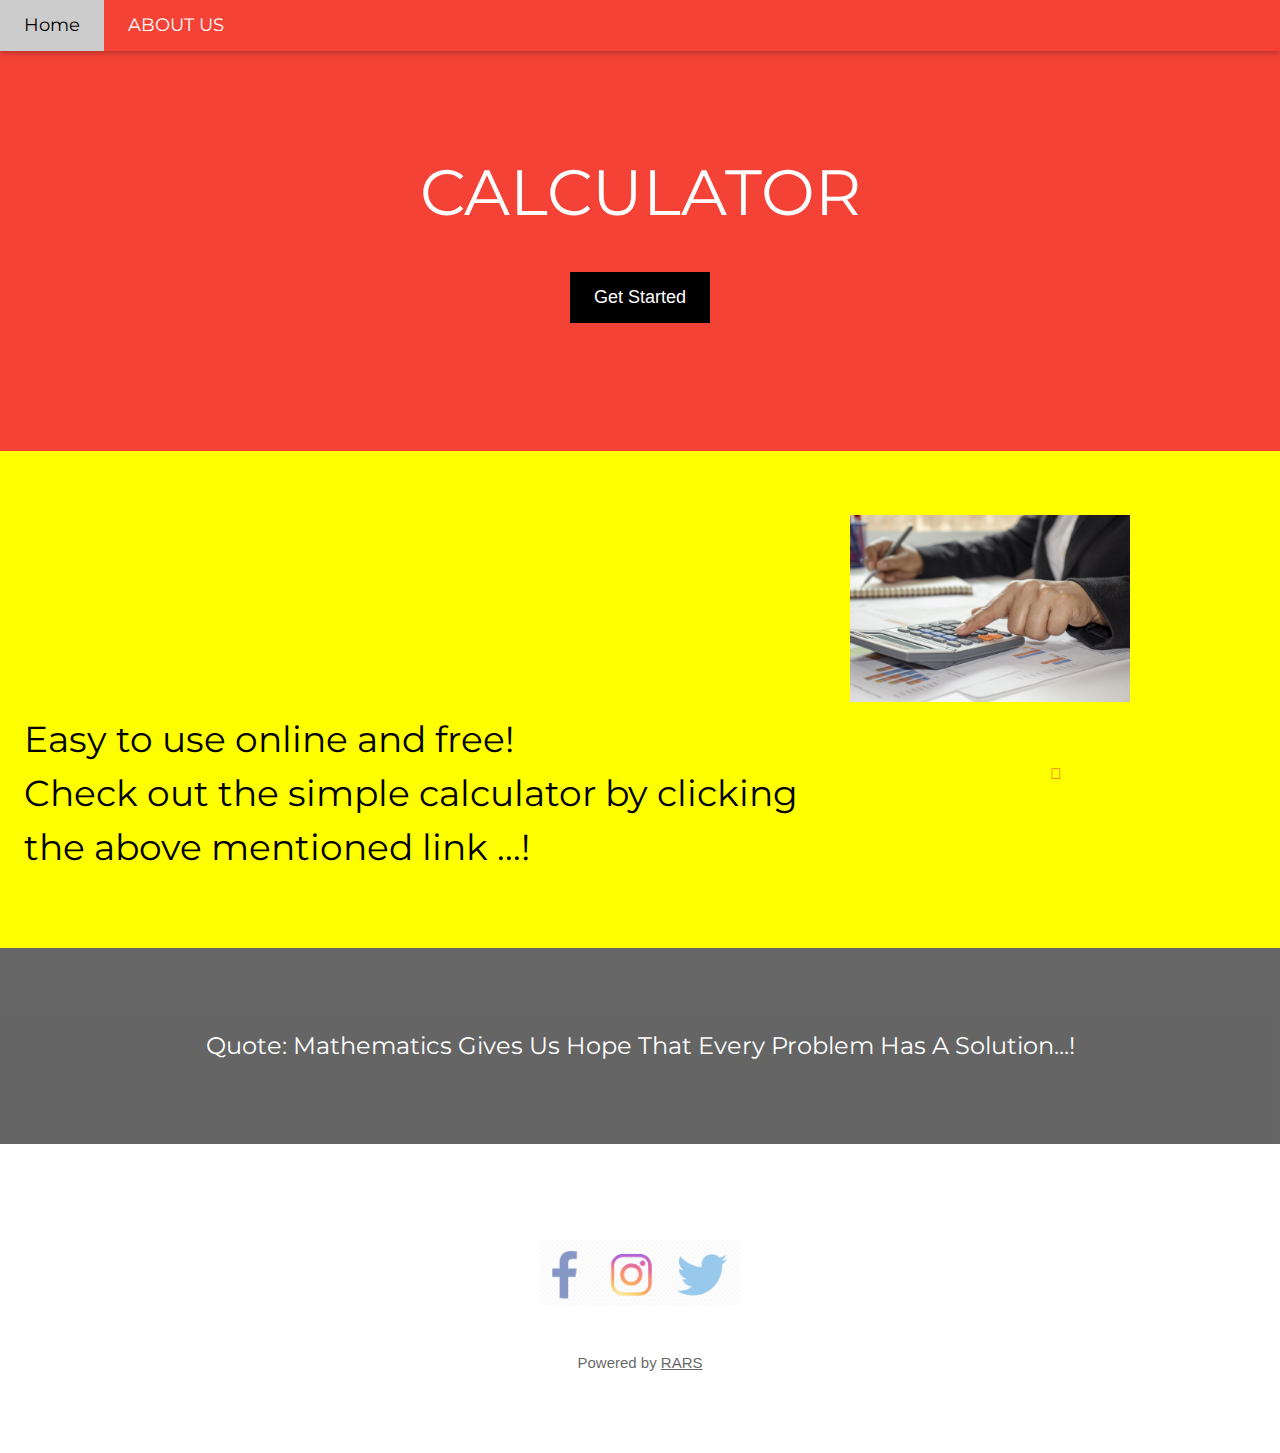
<file: index.html>
<!DOCTYPE html>
<html lang="en">
<title>CALCULATOR</title>
<meta charset="UTF-8">
<meta name="viewport" content="width=device-width, initial-scale=1">
<link rel="stylesheet" href="https://www.w3schools.com/w3css/4/w3.css">
<link rel="stylesheet" href="https://fonts.googleapis.com/css?family=Lato">
<link rel="stylesheet" href="https://fonts.googleapis.com/css?family=Montserrat">
<link rel="stylesheet" href="https://cdnjs.cloudflare.com/ajax/libs/font-awesome/4.7.0/css/font-awesome.min.css">
<link rel="stylesheet" href="style.css">
<link rel="stylesheet" href="calci.js">


<body>

<!-- Navbar -->
<div class="w3-top">
  <div class="w3-bar w3-red w3-card w3-left-align w3-large">
    <a class="w3-bar-item w3-button w3-hide-medium w3-hide-large w3-right w3-padding-large w3-hover-white w3-large w3-red" href="javascript:void(0);" onclick="myFunction()" title="Toggle Navigation Menu"><i class="fa fa-bars"></i></a>
    <a href="index.html" class="w3-bar-item w3-button w3-padding-large w3-white">Home</a>
    <a href="about_us.html" class="w3-bar-item w3-button w3-padding-large">ABOUT US</a>
  </div>

  <!-- Navbar on small screens -->
  <div id="navDemo" class="w3-bar-block w3-white w3-hide w3-hide-large w3-hide-medium w3-large">
    <a href="index.html" class="w3-bar-item w3-button w3-padding-large">HOME</a>
    <a href="about_us.html" class="w3-bar-item w3-button w3-padding-large">ABOUT US</a>
  </div>
</div>

<!-- Header -->
<header class="w3-container w3-red w3-center" style="padding:128px 16px">
  <h1 class="w3-margin w3-jumbo">CALCULATOR</h1>
  <a href="calculatorNew.html" class="w3-button w3-black w3-padding-large w3-large w3-margin-top">Get Started</a>
</header>

<!-- First Grid -->
<div class="w3-row-padding w3-padding-64 w3-container" style="background-color: yellow;">
  <div class="w3-content">
    <img src="calci.jpg" alt=""  style=" float: right; width:300px; padding-left: 20px;" class="responsive" >
  </div>
  <div class="w3-twothird">
    <h1 class="top2">
        
        Easy to use online and free! 
        <br>Check out the simple calculator by clicking the above mentioned link ...!
        
      
    </h1>
  </div>
      
    

  <div class="w3-third w3-center">
      <i class="fa fa-anchor w3-padding-64 w3-text-red"></i>
  </div>
</div>



<div class="w3-container w3-black w3-center w3-opacity w3-padding-64">
    <h1 class="w3-margin w3-xlarge">Quote: Mathematics Gives Us Hope That Every Problem Has A Solution...!</h1>
</div>

<!-- Footer -->
<footer class="w3-container w3-padding-64 w3-center w3-opacity">  
  <div class="w3-xlarge w3-padding-32">
    <img src="FIT.png" alt="social media" style="width: 200px;">
 </div>
 <p>Powered by <a href="about_us.html" target="_blank">RARS</a></p>
</footer>



</body>
</html>
</file>
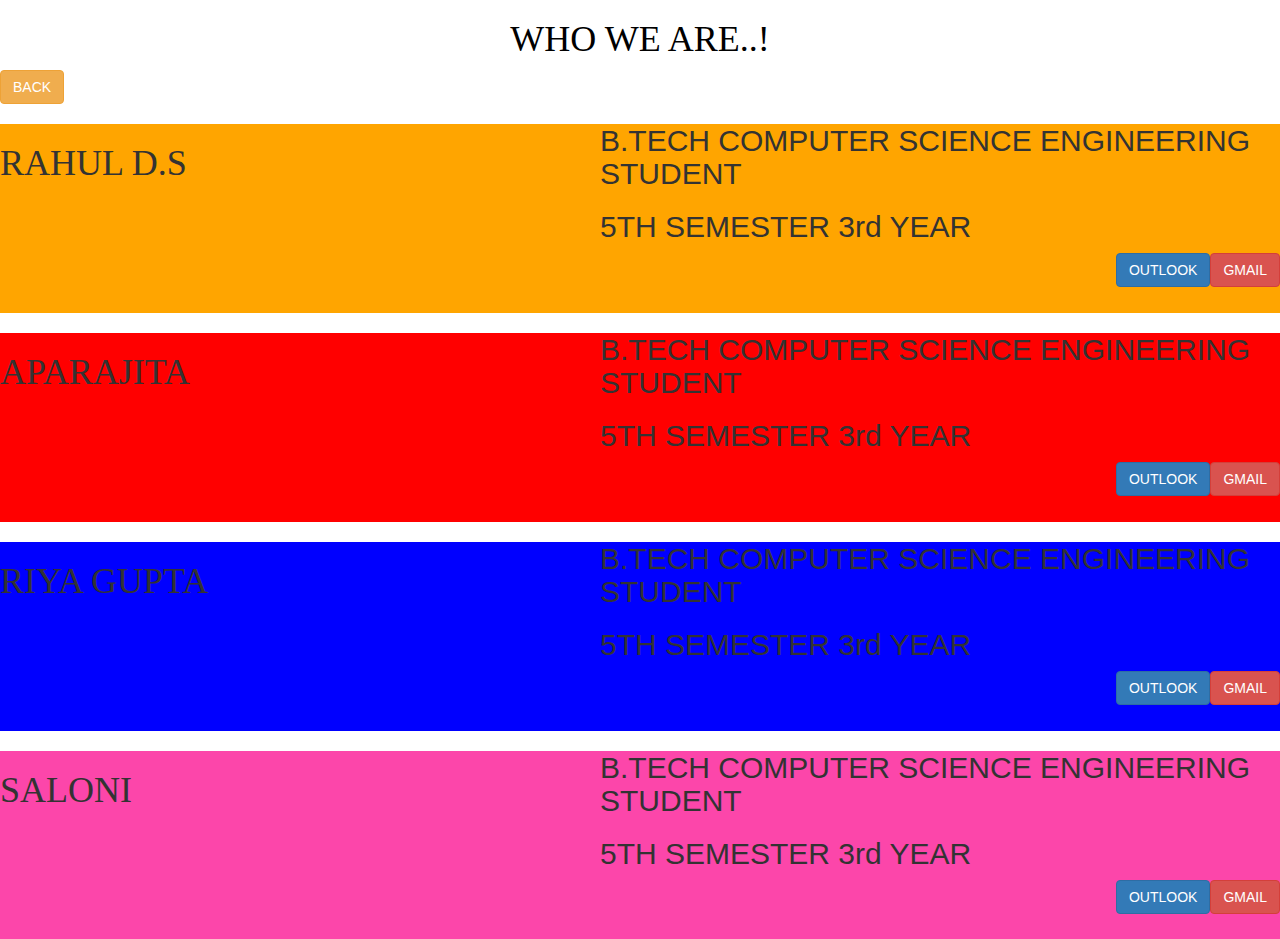
<file: about_us.html>
<!DOCTYPE html>
<html lang="en">
<head>
    <title>ABOUT US</title>
    <meta charset="UTF-8">
    <meta name="viewport" content="width=device-width, initial-scale=1">
    <link rel="stylesheet" href="https://www.w3schools.com/w3css/4/w3.css">
    <link rel="stylesheet" href="https://fonts.googleapis.com/css?family=Lato">
    <link rel="stylesheet" href="https://fonts.googleapis.com/css?family=Montserrat">
    <link rel="stylesheet" href="https://maxcdn.bootstrapcdn.com/bootstrap/3.4.1/css/bootstrap.min.css">
    <link rel="stylesheet" href="style.css">
    <link rel="stylesheet" href="calci.js">
</head>

<body>
    <h1>
        <center>
            <div style="width: fit-content;font-family:cursive;color: black;"> WHO WE ARE..! </div>
        </center>
    </h1>
    <a href="index.html" class="btn btn-warning" role="button">BACK</a>
    <div class="container1" style="background-color: orange;height: 5cm;">
        <div>
            <h1 style="float: left;font-family: cursive;">RAHUL D.S</h1>
            <h2 style="padding-left:600px;">B.TECH COMPUTER SCIENCE ENGINEERING STUDENT</h2>
            <h2 style="padding-left: 600px;">5TH SEMESTER 3rd YEAR</h2>
            <a href="mailto:rahulds767@gmail.com" class="btn btn-danger" role="button"style="float:right;">GMAIL</a>
            <a href="mailto:r19cs243@cit.reva.edu.in" class="btn btn-primary" role="button"style="float:right;">OUTLOOK</a>
        </div>
        
    </div>
    <div class="container2" style="background-color:red;height: 5cm;">
        <div>
            <h1 style="float: left;font-family: cursive;">APARAJITA</h1>
            <h2 style="padding-left:600px;">B.TECH COMPUTER SCIENCE ENGINEERING STUDENT</h2>
            <h2 style="padding-left: 600px;">5TH SEMESTER 3rd YEAR</h2>
            <a href="mailto:aparajita258@gmail.com" class="btn btn-danger" role="button"style="float:right;">GMAIL</a>
            <a href="mailto:r19cs472@cit.reva.edu.in" class="btn btn-primary" role="button"style="float:right;">OUTLOOK</a>
        </div>
        
    </div>
    <div class="container3" style="background-color:blue;height: 5cm;">
        <div>
            <h1 style="float: left;font-family: cursive;">RIYA GUPTA</h1>
            <h2 style="padding-left:600px;">B.TECH COMPUTER SCIENCE ENGINEERING STUDENT</h2>
            <h2 style="padding-left: 600px;">5TH SEMESTER 3rd YEAR</h2>
            <a href="mailto:guptariya.1304@gmail.com" class="btn btn-danger" role="button"style="float:right;">GMAIL</a>
            <a href="mailto:r19cs253@cit.reva.edu.in" class="btn btn-primary" role="button"style="float:right;">OUTLOOK</a>
        </div>
        
    </div>
    <div class="container4" style="background-color:#FC46AA;height: 5cm;">
        <div>
            <h1 style="float: left;font-family: cursive;">SALONI</h1>
            <h2 style="padding-left:600px;">B.TECH COMPUTER SCIENCE ENGINEERING STUDENT</h2>
            <h2 style="padding-left: 600px;">5TH SEMESTER 3rd YEAR</h2>
            <a href="mailto:saloniobraissr@gmail.com" class="btn btn-danger" role="button"style="float:right;">GMAIL</a>
            <a href="mailto:r19cs283@cit.reva.edu.in" class="btn btn-primary" role="button"style="float:right;">OUTLOOK</a>
        </div>
        
    </div>
</body>
</file>
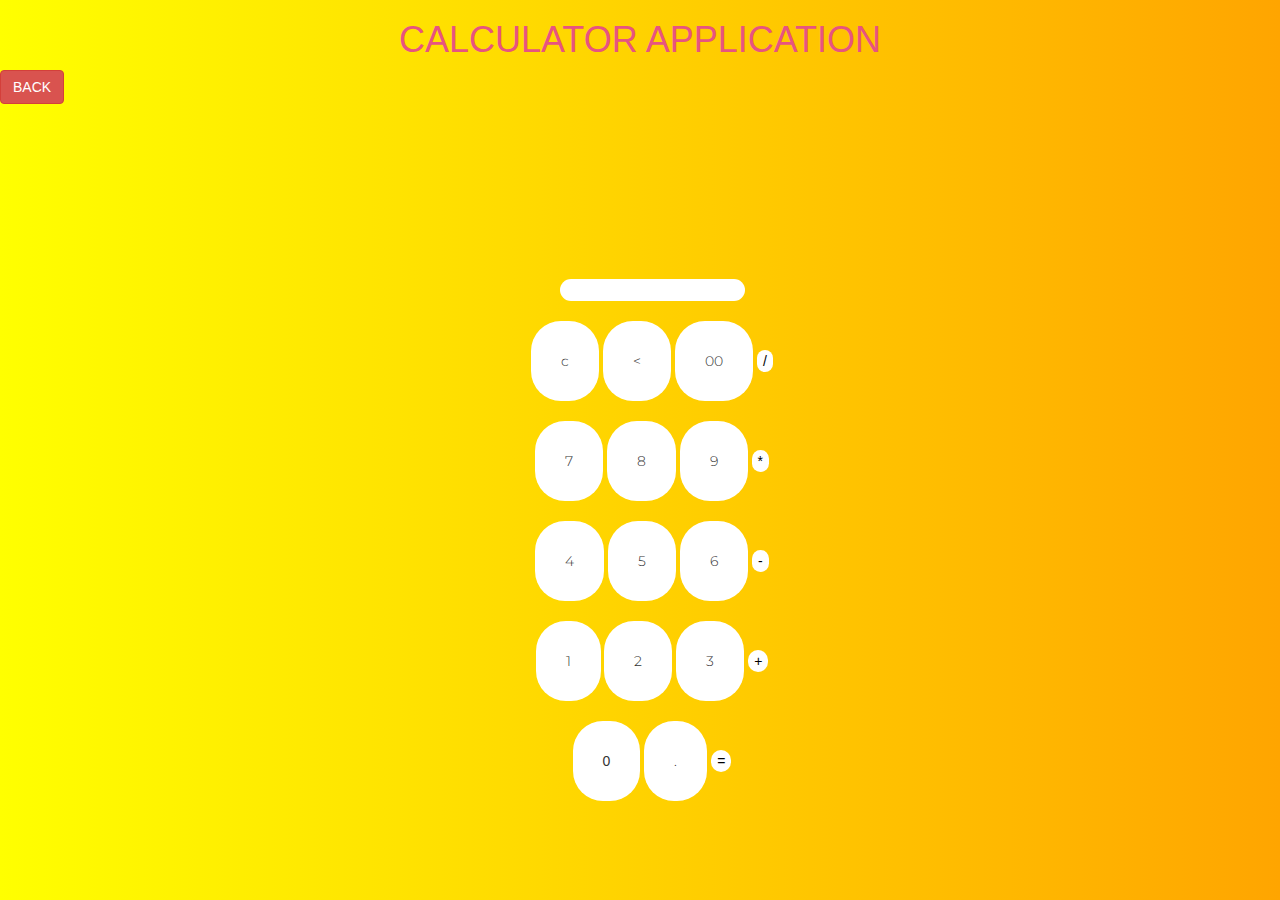
<file: calculatorNew.html>
<!DOCTYPE html>
<html lang="en">
  <head>
    <title>ONLINE CALCULATOR</title>
    <meta charset="UTF-8">
    <meta name="viewport" content="width=device-width, initial-scale=1">
    <link rel="stylesheet" href="https://www.w3schools.com/w3css/4/w3.css">
    <link rel="stylesheet" href="https://fonts.googleapis.com/css?family=Lato">
    <link rel="stylesheet" href="https://fonts.googleapis.com/css?family=Montserrat">
    <link rel="stylesheet" href="https://cdnjs.cloudflare.com/ajax/libs/font-awesome/4.7.0/css/font-awesome.min.css">
    <link rel="stylesheet" href="style.css">
    <link rel="stylesheet" href="calci.js">
    <!-- Latest compiled and minified CSS -->
    <link rel="stylesheet" href="https://maxcdn.bootstrapcdn.com/bootstrap/3.3.7/css/bootstrap.min.css"
  </head>
  
  <body style="background:linear-gradient(to left,#FFA500,#FFFF00);">

    <h1 class="top1">
      <center>
          <div style="color:#e75480;">CALCULATOR APPLICATION</div>
      </center>
    </h1>
    <a href="index.html" class="btn btn-danger" role="button">BACK</a>
    <form name="form1" class="calci" action="calculator.html" method="POST" >
      <input type="text" name="answer" id="display">
      <br></br>
    
    
      <input type="button" value="c" onclick="form1.answer.value=''" class="button">
    
    
      <input type="button"  class= "button"value="<" onclick="form1.answer.value=form1.answer.value.substring(0,form1.answer.value.length*1-1)" >
      <input type="button"  class= "button"value="00" onclick="form1.answer.value+='00'">
    
      <input type="button"  class= "operator"value="/" onclick="form1.answer.value+='/'">
      <br></br>
      <input type="button" class= "button" value="7" onclick="form1.answer.value+='7'">
      <input type="button"  class= "button"value="8" onclick="form1.answer.value+='8'">
      <input type="button"  class= "button"value="9" onclick="form1.answer.value+='9'">
    
      <input type="button"  class= "operator"value="*" onclick="form1.answer.value+='*'">
      <br></br>
    
    
      <input type="button" class= "button" value="4" onclick="form1.answer.value+='4'">
      <input type="button"  class= "button"value="5" onclick="form1.answer.value+='5'">
    
      <input type="button"  class= "button"value="6" onclick="form1.answer.value+='6'">
    
      <input type="button"  class= "operator"value="-" onclick="form1.answer.value+='-'">
      <br></br>
      <input type="button"  class= "button"value="1" onclick="form1.answer.value+='1'">
      <input type="button"  class= "button"value="2" onclick="form1.answer.value+='2'">
    
      <input type="button"  class= "button"value="3" onclick="form1.answer.value+='3'">
    
      <input type="button"  class= "operator"value="+" onclick="form1.answer.value+='+'">
      <br></br>
    
      <input type="button" class= "button" value="0" onclick="form1.answer.value+='0'" id="zero">
    
      <input type="button" class= "button" value="." onclick="form1.answer.value+='.'">
    
      <input type="button"  class= "operator" value="=" onclick="form1.answer.value=eval(form1.answer.value)">
    </form>
      
      
      
      
      
  </body>
</html>
</file>
<file: style.css>
body,h1,h2,h3,h4,h5,h6 {font-family:Verdana, Geneva, Tahoma, sans-serif}
.w3-bar,h1{font-family: "Montserrat", sans-serif}
.fa-anchor,.fa-coffee {font-family: 'Gill Sans', 'Gill Sans MT', Calibri, 'Trebuchet MS', sans-serif}
body{
    margin: 0;
    padding:0;
}
.calci{
    width: 500px;
    padding:30px 30px;
    position: absolute;
    top:60%;
    right:10%;
    transition:0.25px;
    transform: translate(-50%,-50%);
    text-align: center;
}

.button{
    width: 55;
    height: 55;
    padding-top: -1;
    font-size: 20;
    border: none;
    background: white;
    font-family: sans-serif;
    font-weight: 300;
    border:0;
    border-radius: 30px;
    margin: 1.5;
    transition:0.25px;
    font-family: "Montserrat",sans-serif;
    padding: 30px 30px;
    
    
}

#zero{

    height: 55;
    width: 116;
    font-size: 20;
        font-family: sans-serif;
        font-weight: 300;
    
    }
#display{
    
        border:none;
        background: white;
        border-radius: 30px;
        width: 245;
        font-size: 20;
        font-family: sans-serif;
        font-weight: 300;
        height: 60;
        margin: auto;
        border:2px solid white(5, 218, 255, 0.726);
        color: black;
}
.operator{
    width: 55;
    height: 55;
    padding-top: -1;
    font-size: 20;
    text-align: center;
    color: black;
    border: none;
    background: white;
    font-family: sans-serif;
    font-weight: 500;
    border:0;
    border-radius: 30px;
    margin: 1.5;
    transition:0.25px;
    cursor:pointer;
    
    
    
}
</file>
